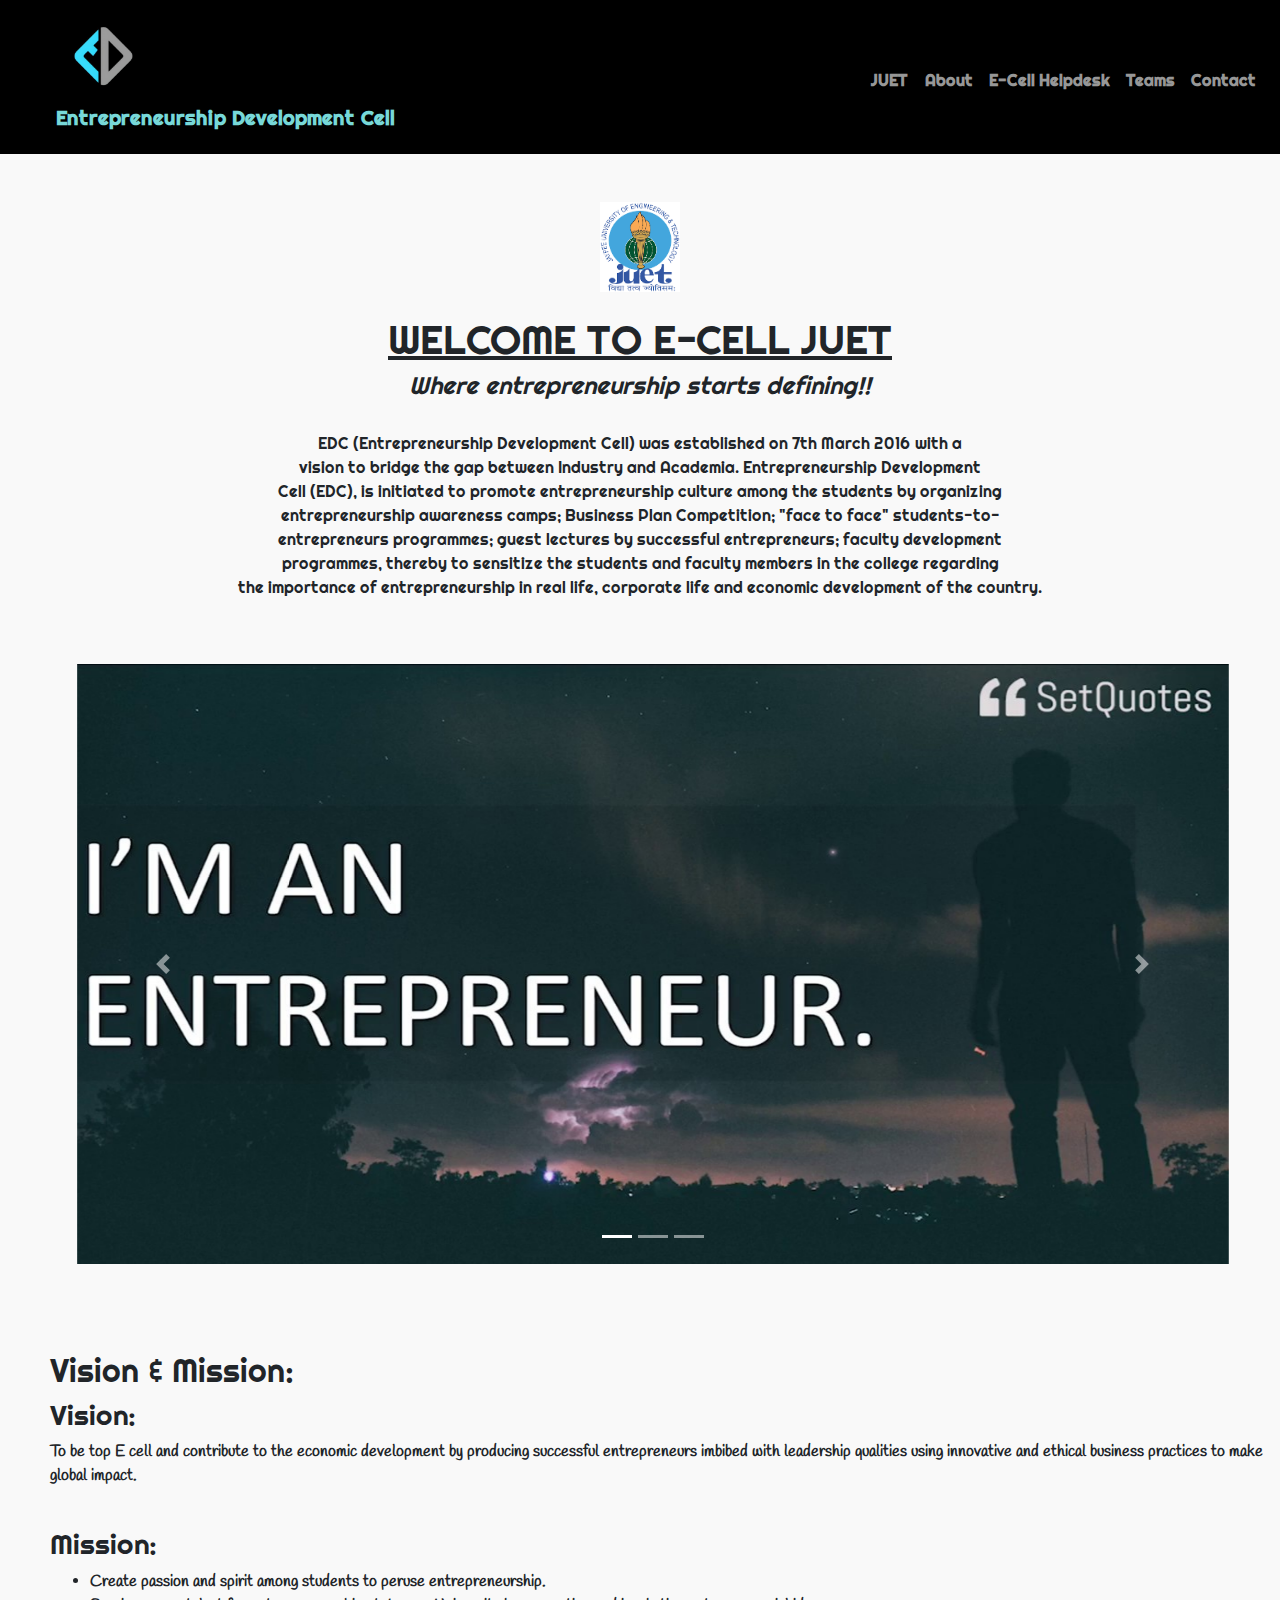
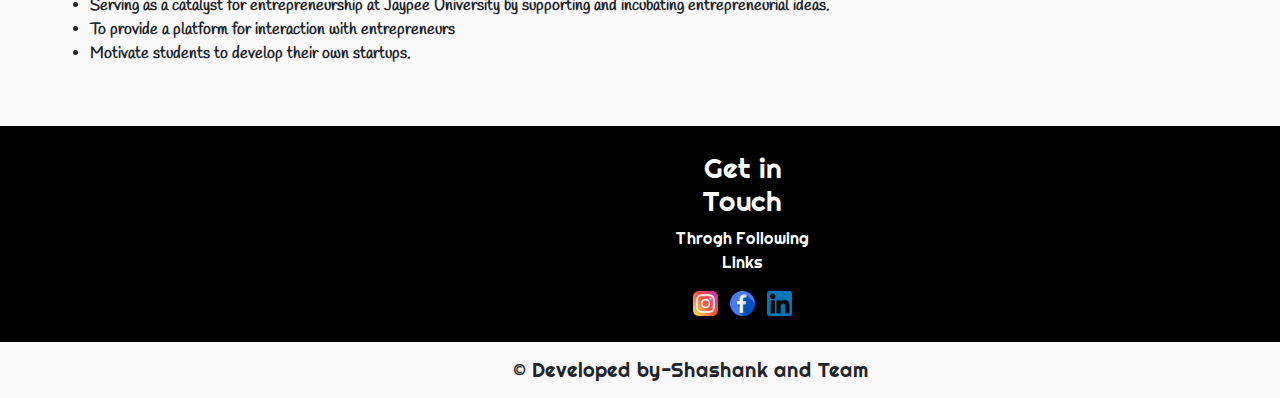
<file: index.html>
<!DOCTYPE html>
<html lang="en" dir="ltr">
  <head>
    <meta charset="utf-8">
    <title>EDC Juet</title>
  </head>
  <link rel="stylesheet" href="https://stackpath.bootstrapcdn.com/bootstrap/4.4.1/css/bootstrap.min.css" integrity="sha384-Vkoo8x4CGsO3+Hhxv8T/Q5PaXtkKtu6ug5TOeNV6gBiFeWPGFN9MuhOf23Q9Ifjh" crossorigin="anonymous">
  <link rel="stylesheet" href="css/style.css">
  <link href="https://fonts.googleapis.com/css2?family=Righteous&display=swap" rel="stylesheet">
  <link href="https://fonts.googleapis.com/css2?family=Handlee&display=swap" rel="stylesheet">
  <script src="https://code.jquery.com/jquery-3.4.1.slim.min.js" integrity="sha384-J6qa4849blE2+poT4WnyKhv5vZF5SrPo0iEjwBvKU7imGFAV0wwj1yYfoRSJoZ+n" crossorigin="anonymous"></script>
  <script src="https://cdn.jsdelivr.net/npm/popper.js@1.16.0/dist/umd/popper.min.js" integrity="sha384-Q6E9RHvbIyZFJoft+2mJbHaEWldlvI9IOYy5n3zV9zzTtmI3UksdQRVvoxMfooAo" crossorigin="anonymous"></script>
  <script src="https://stackpath.bootstrapcdn.com/bootstrap/4.4.1/js/bootstrap.min.js" integrity="sha384-wfSDF2E50Y2D1uUdj0O3uMBJnjuUD4Ih7YwaYd1iqfktj0Uod8GCExl3Og8ifwB6" crossorigin="anonymous"></script>
  <body>

    <section id="title">
      <nav class="navbar navbar-expand-lg navbar-custom">
    <a class="navbar-brand title" href=""><img src="images/EDC.png" height="30%" width="15%">
    <br><strong><p class="Entre-class">Entrepreneurship Development Cell</p> </strong>
</a>
     <button class="navbar-toggler ml-auto custom-toggler" type="button" data-toggle="collapse" data-target="#navbarSupportedContent" aria-controls="navbarSupportedContent" aria-expanded="false" aria-label="Toggle navigation">
    <span class="navbar-toggler-icon"></span>
  </button>

  <div class="collapse navbar-collapse" id="navbarSupportedContent">

    <ul class="navbar-nav ml-auto">

        <li class="nav-item">
          <strong>  <a class="nav-link" href="https://www.juet.ac.in/">JUET</a> </strong>
        </li>
        <li class="nav-item">
        <strong>    <a class="nav-link" href="about.html">About</a> </strong>
        </li>
        <li class="nav-item">
        <strong>    <a class="nav-link" href="help.html">E-Cell Helpdesk</a></strong>
        </li>
        <li class="nav-item">
      <strong>      <a class="nav-link" href="team.html">Teams</a></strong>
        </li>
        <li class="nav-item">
      <strong> <a class="nav-link" href="contact.html">Contact</a></strong>
        </li>
    </ul>
 </div>

</nav>
    </section>

    <br>
    <br>
    <div class="">

 <center><img src="images/juet.png" height="90px" width="80px" alt=""> </center> <br>
  <u>  <center> <h1>WELCOME TO E-CELL JUET</h1> </center> </u>
    <center> <i> <h4>Where entrepreneurship starts defining!!</h4> </i> </center> <br>
    <center> <p >EDC (Entrepreneurship Development Cell) was established on 7th March 2016 with a <br>vision to bridge the gap  between Industry and Academia.
      Entrepreneurship Development<br> Cell (EDC), is initiated to promote entrepreneurship culture  among the students by organizing <br>
       entrepreneurship awareness camps; Business Plan Competition; "face to face" students-to-<br>entrepreneurs programmes; guest lectures by
        successful entrepreneurs; faculty development <br>programmes, thereby to sensitize the students and faculty members in the college regarding<br>
        the importance of entrepreneurship in real life, corporate life and economic development of the country.</p></center>
</div>
<br>
<br>



<div class="px-wide">
    <div id="carouselExampleIndicators" class="carousel slide" data-ride="carousel">
  <ol class="carousel-indicators">
    <li data-target="#carouselExampleIndicators" data-slide-to="0" class="active"></li>
    <li data-target="#carouselExampleIndicators" data-slide-to="1" ></li>
    <li data-target="#carouselExampleIndicators" data-slide-to="2"></li>
  </ol>
  <div class="carousel-inner">
    <div class="carousel-item active">
      <img class="d-block w-100" src="images/iam.jpg" height="600px" width="50px" alt="First slide">
    </div>
    <div class="carousel-item">
      <img class="d-block w-100" src="images/image2.jpg" height="600px" width="50px" alt="Second slide">
    </div>
    <div class="carousel-item">
      <img class="d-block w-100" src="images/iam.jpg" height="600px" width="50px" alt="Third slide">
    </div>
  </div>
  <a class="carousel-control-prev" href="#carouselExampleIndicators" role="button" data-slide="prev">
    <span class="carousel-control-prev-icon" aria-hidden="true"></span>
    <span class="sr-only">Previous</span>
  </a>
  <a class="carousel-control-next" href="#carouselExampleIndicators" role="button" data-slide="next">
    <span class="carousel-control-next-icon" aria-hidden="true"></span>
    <span class="sr-only">Next</span>
  </a>
</div>
</div>


<br>
<br>

<div class="vision">

  <h2>Vision & Mission:</h2>
  <h3>Vision:</h3>
  <b><p class="vision-text"> To be top E cell and contribute to the economic development by producing successful entrepreneurs imbibed with leadership qualities using innovative and ethical business practices to make global impact.</p></b>
  <br>
  <h3>Mission:</h3>
  <ul type="bullet">
  <b> <li class="vision-text">Create passion and spirit among students to peruse entrepreneurship.</li>
    <li class="vision-text">Serving as a catalyst for entrepreneurship at Jaypee University by supporting and incubating entrepreneurial ideas.</li>
    <li class="vision-text">    To provide a platform for interaction with entrepreneurs</li>

    <li class="vision-text">Motivate students to develop their own startups.</li></b>
  </ul>

</div>


<section id="title">

  <div class="container-fluid">

    <div class="row">


    <nav class="navbar navbar-expand-lg navbar-custom2">
  <div class="col-lg col-sm">

  </div>
  <div class="col-lg col-sm">

  </div>
  <div class="col-lg col-sm">

  </div>
  <div class="col-lg-12 col-sm">

  </div>
  <div class="col-lg-6 col-sm-6">

  </div>
  

    <div class="col-lg-6 col-sm-6">
<h3 class="index-text">Get in Touch </h3>
        <p class="index-text">Throgh Following Links</p>

       <a href="https://www.instagram.com/edc_juet/"><img src="images/insta.png" height="25px" width="25px" alt="">  </a> &nbsp
       <a href="https://www.facebook.com/edcjuet/">  <img src="images/facebook.png" height="25px" width="25px" alt=""></a> &nbsp
       <a href="https://www.facebook.com/edcjuet/"> <img src="images/linkedin.png" height="25px" width="25px" alt=""> </a>

    </nav>
  </div>


  </div>
  </div>


</section>

<footer>
<p><h5 class="title1">&copy; Developed by-Shashank and Team</h5></p>

</footer>

  </body>
</html>


<!-- <strong><p>&copy; Shashank Srivastava</p></strong> -->
</file>
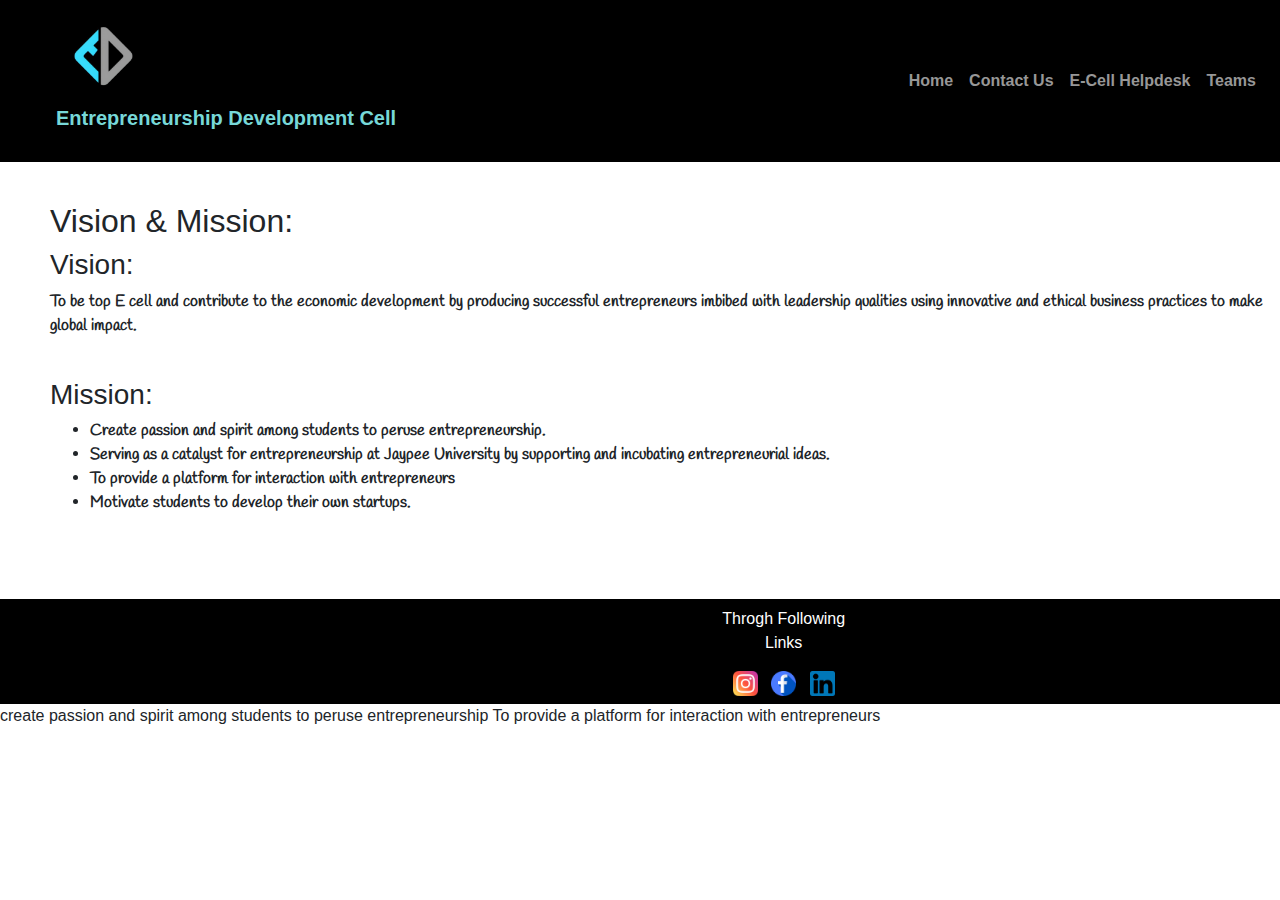
<file: about.html>
<!DOCTYPE html>
<html lang="en" dir="ltr">
  <head>
    <meta charset="utf-8">
    <title>Contact Us</title>
    <link rel="stylesheet" href="css/style.css">
    <link rel="stylesheet" href="https://stackpath.bootstrapcdn.com/bootstrap/4.4.1/css/bootstrap.min.css" integrity="sha384-Vkoo8x4CGsO3+Hhxv8T/Q5PaXtkKtu6ug5TOeNV6gBiFeWPGFN9MuhOf23Q9Ifjh" crossorigin="anonymous">

    <link href="https://fonts.googleapis.com/css2?family=Righteous&display=swap" rel="stylesheet">
    <link href="https://fonts.googleapis.com/css2?family=Handlee&display=swap" rel="stylesheet">
    <script src="https://code.jquery.com/jquery-3.4.1.slim.min.js" integrity="sha384-J6qa4849blE2+poT4WnyKhv5vZF5SrPo0iEjwBvKU7imGFAV0wwj1yYfoRSJoZ+n" crossorigin="anonymous"></script>
    <script src="https://cdn.jsdelivr.net/npm/popper.js@1.16.0/dist/umd/popper.min.js" integrity="sha384-Q6E9RHvbIyZFJoft+2mJbHaEWldlvI9IOYy5n3zV9zzTtmI3UksdQRVvoxMfooAo" crossorigin="anonymous"></script>
    <script src="https://stackpath.bootstrapcdn.com/bootstrap/4.4.1/js/bootstrap.min.js" integrity="sha384-wfSDF2E50Y2D1uUdj0O3uMBJnjuUD4Ih7YwaYd1iqfktj0Uod8GCExl3Og8ifwB6" crossorigin="anonymous"></script>
  </head>
  <body>

    <section id="title">
      <nav class="navbar navbar-expand-lg navbar-custom">
    <a class="navbar-brand title" href=""><img src="images/EDC.png" height="30%" width="15%">
    <br><strong><p class="Entre-class">Entrepreneurship Development Cell</p> </strong>
  </a>
  <button class="navbar-toggler ml-auto custom-toggler" type="button" data-toggle="collapse" data-target="#navbarSupportedContent" aria-controls="navbarSupportedContent" aria-expanded="false" aria-label="Toggle navigation">
 <span class="navbar-toggler-icon"></span>
</button>
  <div class="collapse navbar-collapse" id="navbarSupportedContent">
    <ul class="navbar-nav ml-auto">

        <li class="nav-item">
          <strong>  <a class="nav-link" href="index.html">Home</a> </strong>
        </li>
        <li class="nav-item">
        <strong>  <a class="nav-link" href="contact.html">Contact Us</a> </strong>
        </li>
        <li class="nav-item">
        <strong>    <a class="nav-link" href="help.html">E-Cell Helpdesk</a></strong>
        </li>
        <li class="nav-item">
      <strong>      <a class="nav-link" href="team.html">Teams</a></strong>
        </li>
    </ul>
  </div>
  </nav>
    </section>


    <div class="vision">

      <h2>Vision & Mission:</h2>
      <h3>Vision:</h3>
    <b><p class="vision-text"> To be top E cell and contribute to the economic development by producing successful entrepreneurs imbibed with leadership qualities using innovative and ethical business practices to make global impact.</p></b>
    <br>
    <h3>Mission:</h3>
    <ul type="bullet">
    <b> <li class="vision-text">Create passion and spirit among students to peruse entrepreneurship.</li>
      <li class="vision-text">Serving as a catalyst for entrepreneurship at Jaypee University by supporting and incubating entrepreneurial ideas.</li>
      <li class="vision-text">    To provide a platform for interaction with entrepreneurs</li>

      <li class="vision-text">Motivate students to develop their own startups.</li></b>
    </ul>

    </div>

    <br>
    <section id="title">
      <div class="container-fluid">

        <div class="row">


        <nav class="navbar navbar-expand-lg navbar-custom2">
      <div class="col-lg col-sm">

      </div>
      <div class="col-lg col-sm">

      </div>
      <div class="col-lg-12 col-sm">

      </div>
      <div class="col-lg-12 col-sm">

      </div>

        <div class="col-lg-6 col-sm-12">

            <p class="index-text">Throgh Following Links</p>

           <a href="https://www.instagram.com/edc_juet/"><img src="images/insta.png" height="25px" width="25px" alt="">  </a> &nbsp
           <a href="https://www.facebook.com/edcjuet/">  <img src="images/facebook.png" height="25px" width="25px" alt=""></a> &nbsp
           <a href="https://www.facebook.com/edcjuet/"> <img src="images/linkedin.png" height="25px" width="25px" alt=""> </a>

        </nav>
      </div>
      </div>
      </div>
    </section>


      </body>
    </html>








    create passion and spirit among students to peruse entrepreneurship
    To provide a platform for interaction with entrepreneurs
</file>
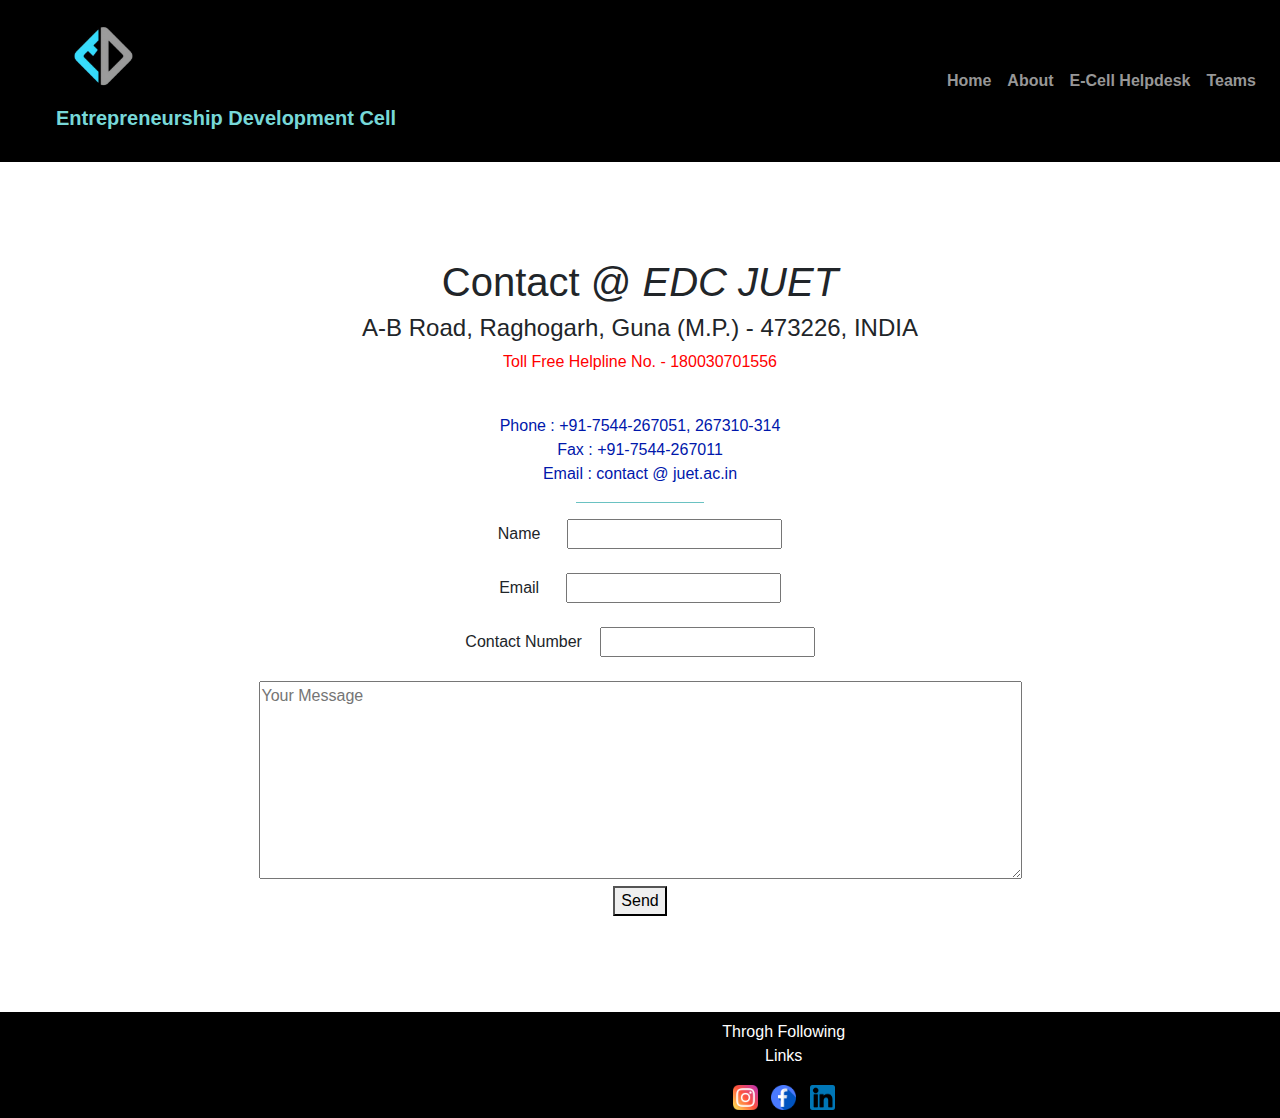
<file: contact.html>
<!DOCTYPE html>
<html lang="en" dir="ltr">
  <head>
    <meta charset="utf-8">
    <title>Contact Us</title>
    <link rel="stylesheet" href="css/style.css">
    <link rel="stylesheet" href="https://stackpath.bootstrapcdn.com/bootstrap/4.4.1/css/bootstrap.min.css" integrity="sha384-Vkoo8x4CGsO3+Hhxv8T/Q5PaXtkKtu6ug5TOeNV6gBiFeWPGFN9MuhOf23Q9Ifjh" crossorigin="anonymous">

    <link href="https://fonts.googleapis.com/css2?family=Righteous&display=swap" rel="stylesheet">
    <link href="https://fonts.googleapis.com/css2?family=Handlee&display=swap" rel="stylesheet">
    <script src="https://code.jquery.com/jquery-3.4.1.slim.min.js" integrity="sha384-J6qa4849blE2+poT4WnyKhv5vZF5SrPo0iEjwBvKU7imGFAV0wwj1yYfoRSJoZ+n" crossorigin="anonymous"></script>
    <script src="https://cdn.jsdelivr.net/npm/popper.js@1.16.0/dist/umd/popper.min.js" integrity="sha384-Q6E9RHvbIyZFJoft+2mJbHaEWldlvI9IOYy5n3zV9zzTtmI3UksdQRVvoxMfooAo" crossorigin="anonymous"></script>
    <script src="https://stackpath.bootstrapcdn.com/bootstrap/4.4.1/js/bootstrap.min.js" integrity="sha384-wfSDF2E50Y2D1uUdj0O3uMBJnjuUD4Ih7YwaYd1iqfktj0Uod8GCExl3Og8ifwB6" crossorigin="anonymous"></script>
  </head>
  <body>

    <section id="title">
      <nav class="navbar navbar-expand-lg navbar-custom">
    <a class="navbar-brand title" href=""><img src="images/EDC.png" height="30%" width="15%">
    <br><strong><p class="Entre-class">Entrepreneurship Development Cell</p> </strong>
  </a>
  <button class="navbar-toggler ml-auto custom-toggler" type="button" data-toggle="collapse" data-target="#navbarSupportedContent" aria-controls="navbarSupportedContent" aria-expanded="false" aria-label="Toggle navigation">
 <span class="navbar-toggler-icon"></span>
</button>
  <div class="collapse navbar-collapse" id="navbarSupportedContent">
    <ul class="navbar-nav ml-auto">

        <li class="nav-item">
          <strong>  <a class="nav-link" href="index.html">Home</a> </strong>
        </li>
        <li class="nav-item">
        <strong>    <a class="nav-link" href="about.html">About</a> </strong>
        </li>
        <li class="nav-item">
        <strong>    <a class="nav-link" href="help.html">E-Cell Helpdesk</a></strong>
        </li>
        <li class="nav-item">
      <strong>      <a class="nav-link" href="team.html">Teams</a></strong>
        </li>
    </ul>
  </div>
  </nav>
    </section>


    <br>
    <br>
    <br>
    <br>
    <center>
  <strong>  <h1>Contact @ <em> EDC JUET</em> </h1>
    <h3></h3>
      <h4 > A-B Road, Raghogarh, Guna (M.P.) - 473226, INDIA
</h4> </strong>

<p class="para">Toll Free Helpline No. - 180030701556</p><br>
<p class="contact">Phone :	+91-7544-267051, 267310-314 <br>
 	Fax :	+91-7544-267011<br>
 	Email :	contact @ juet.ac.in <br>
</p>
<hr>
<form class="" action="entrepreneurcelljuet@gmail.com,mailto:srivastava.xyz2@gmail.com" method="post">
  Name &nbsp &nbsp &nbsp<input type="text" name="" value=""> <br>
  <br>
  Email &nbsp &nbsp &nbsp<input type="email" name="" value=""><br>
<br>
  Contact Number &nbsp &nbsp<input type="text" name="" value=""><br>
<br>
  <textarea name="name" rows="8" cols="80" placeholder="Your Message"></textarea><br>
  <button type="submit" name="button">Send</button>
</form>
<br>
<br>
</center>
<br>
<br>


<section id="title">


<div class="container-fluid">

  <div class="row">


  <nav class="navbar navbar-expand-lg navbar-custom2">
<div class="col-lg col-sm">

</div>
<div class="col-lg col-sm">

</div>
<div class="col-lg-12 col-sm">

</div>
<div class="col-lg-12 col-sm">

</div>

  <div class="col-lg-6 col-sm-12">

      <p class="index-text">Throgh Following Links</p>

     <a href="https://www.instagram.com/edc_juet/"><img src="images/insta.png" height="25px" width="25px" alt="">  </a> &nbsp
     <a href="https://www.facebook.com/edcjuet/">  <img src="images/facebook.png" height="25px" width="25px" alt=""></a> &nbsp
     <a href="https://www.facebook.com/edcjuet/"> <img src="images/linkedin.png" height="25px" width="25px" alt=""> </a>

  </nav>
</div>
</div>
</div>

</section>

  </body>
</html>
</file>
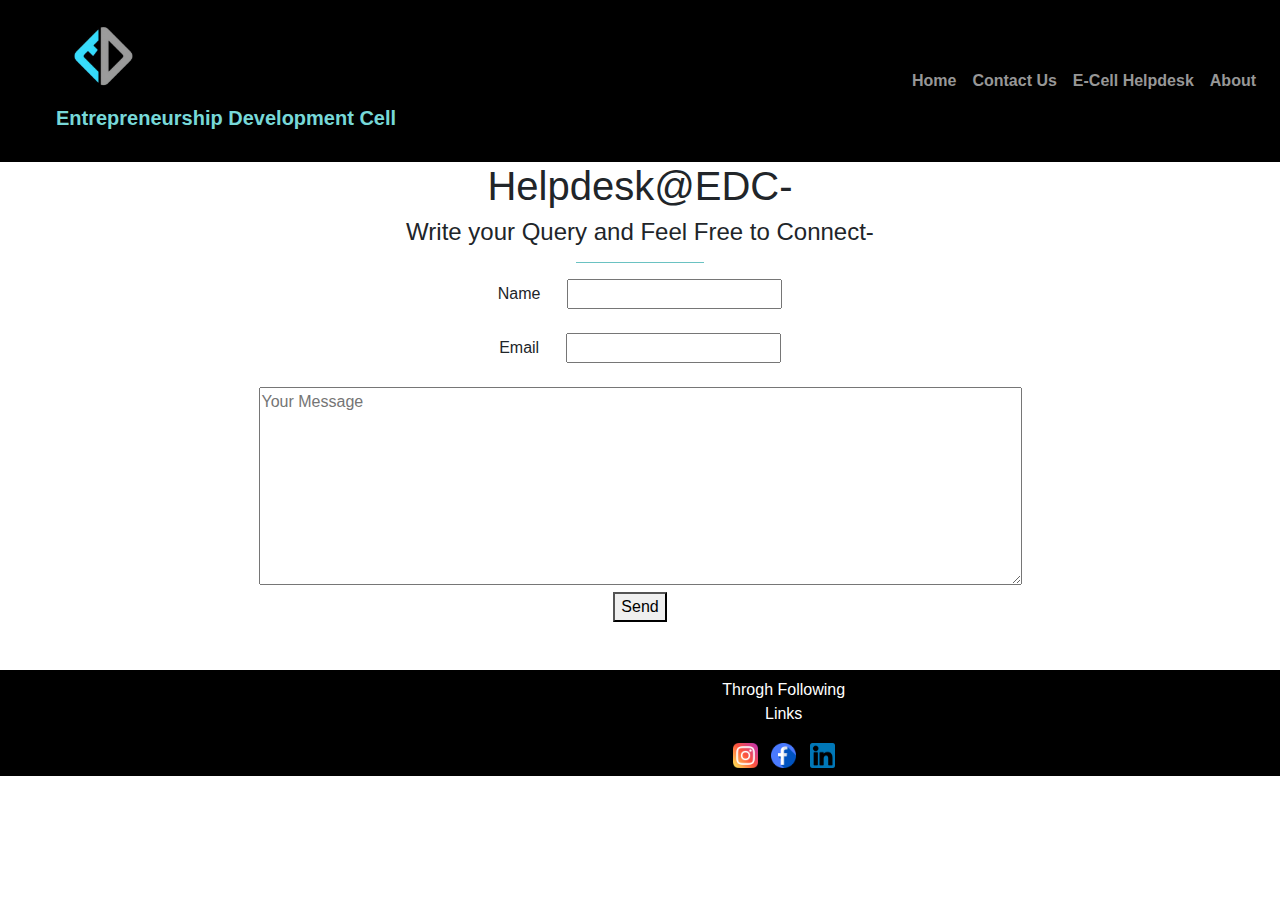
<file: help.html>
<!DOCTYPE html>
<html lang="en" dir="ltr">
  <head>
    <meta charset="utf-8">
    <title>Contact Us</title>
    <link rel="stylesheet" href="css/style.css">
    <link rel="stylesheet" href="https://stackpath.bootstrapcdn.com/bootstrap/4.4.1/css/bootstrap.min.css" integrity="sha384-Vkoo8x4CGsO3+Hhxv8T/Q5PaXtkKtu6ug5TOeNV6gBiFeWPGFN9MuhOf23Q9Ifjh" crossorigin="anonymous">

    <link href="https://fonts.googleapis.com/css2?family=Righteous&display=swap" rel="stylesheet">
    <link href="https://fonts.googleapis.com/css2?family=Handlee&display=swap" rel="stylesheet">
    <script src="https://code.jquery.com/jquery-3.4.1.slim.min.js" integrity="sha384-J6qa4849blE2+poT4WnyKhv5vZF5SrPo0iEjwBvKU7imGFAV0wwj1yYfoRSJoZ+n" crossorigin="anonymous"></script>
    <script src="https://cdn.jsdelivr.net/npm/popper.js@1.16.0/dist/umd/popper.min.js" integrity="sha384-Q6E9RHvbIyZFJoft+2mJbHaEWldlvI9IOYy5n3zV9zzTtmI3UksdQRVvoxMfooAo" crossorigin="anonymous"></script>
    <script src="https://stackpath.bootstrapcdn.com/bootstrap/4.4.1/js/bootstrap.min.js" integrity="sha384-wfSDF2E50Y2D1uUdj0O3uMBJnjuUD4Ih7YwaYd1iqfktj0Uod8GCExl3Og8ifwB6" crossorigin="anonymous"></script>
  </head>
  <body>

    <section id="title">
      <nav class="navbar navbar-expand-lg navbar-custom">
    <a class="navbar-brand title" href=""><img src="images/EDC.png" height="30%" width="15%">
    <br><strong><p class="Entre-class">Entrepreneurship Development Cell</p> </strong>
  </a>
  <button class="navbar-toggler ml-auto custom-toggler" type="button" data-toggle="collapse" data-target="#navbarSupportedContent" aria-controls="navbarSupportedContent" aria-expanded="false" aria-label="Toggle navigation">
 <span class="navbar-toggler-icon"></span>
</button>
  <div class="collapse navbar-collapse" id="navbarSupportedContent">
    <ul class="navbar-nav ml-auto">

        <li class="nav-item">
          <strong>  <a class="nav-link" href="index.html">Home</a> </strong>
        </li>
        <li class="nav-item">
        <strong>  <a class="nav-link" href="contact.html">Contact Us</a> </strong>
        </li>
        <li class="nav-item">
        <strong>    <a class="nav-link" href="help.html">E-Cell Helpdesk</a></strong>
        </li>
        <li class="nav-item">
      <strong>      <a class="nav-link" href="about.html">About</a></strong>
        </li>
    </ul>
  </div>
  </nav>
    </section>


<center>
<h1>Helpdesk@EDC-</h1>
<h4>Write your Query and Feel Free to Connect-</h4>




<hr>
<form class="" action="mailto:srivastava.xyz2@gmail.com,entrepreneurcelljuet@gmail.com" method="GET">
Name &nbsp &nbsp &nbsp<input type="text" name="" value=""> <br>
<br>
Email &nbsp &nbsp &nbsp<input type="email" name="" value=""><br>
<br>
<textarea name="name" rows="8" cols="80" placeholder="Your Message"></textarea><br>
<button type="submit" name="button"> Send</button>
</form>
<br>
<br>
</center>


    <section id="title">

      <div class="container-fluid">

        <div class="row">


        <nav class="navbar navbar-expand-lg navbar-custom2">
      <div class="col-lg col-sm">

      </div>
      <div class="col-lg col-sm">

      </div>
      <div class="col-lg-12 col-sm">

      </div>
      <div class="col-lg-12 col-sm">

      </div>

        <div class="col-lg-6 col-sm-12">

            <p class="index-text">Throgh Following Links</p>

           <a href="https://www.instagram.com/edc_juet/"><img src="images/insta.png" height="25px" width="25px" alt="">  </a> &nbsp
           <a href="https://www.facebook.com/edcjuet/">  <img src="images/facebook.png" height="25px" width="25px" alt=""></a> &nbsp
           <a href="https://www.facebook.com/edcjuet/"> <img src="images/linkedin.png" height="25px" width="25px" alt=""> </a>

        </nav>
      </div>
      </div>


          </body>
        </html>
</file>
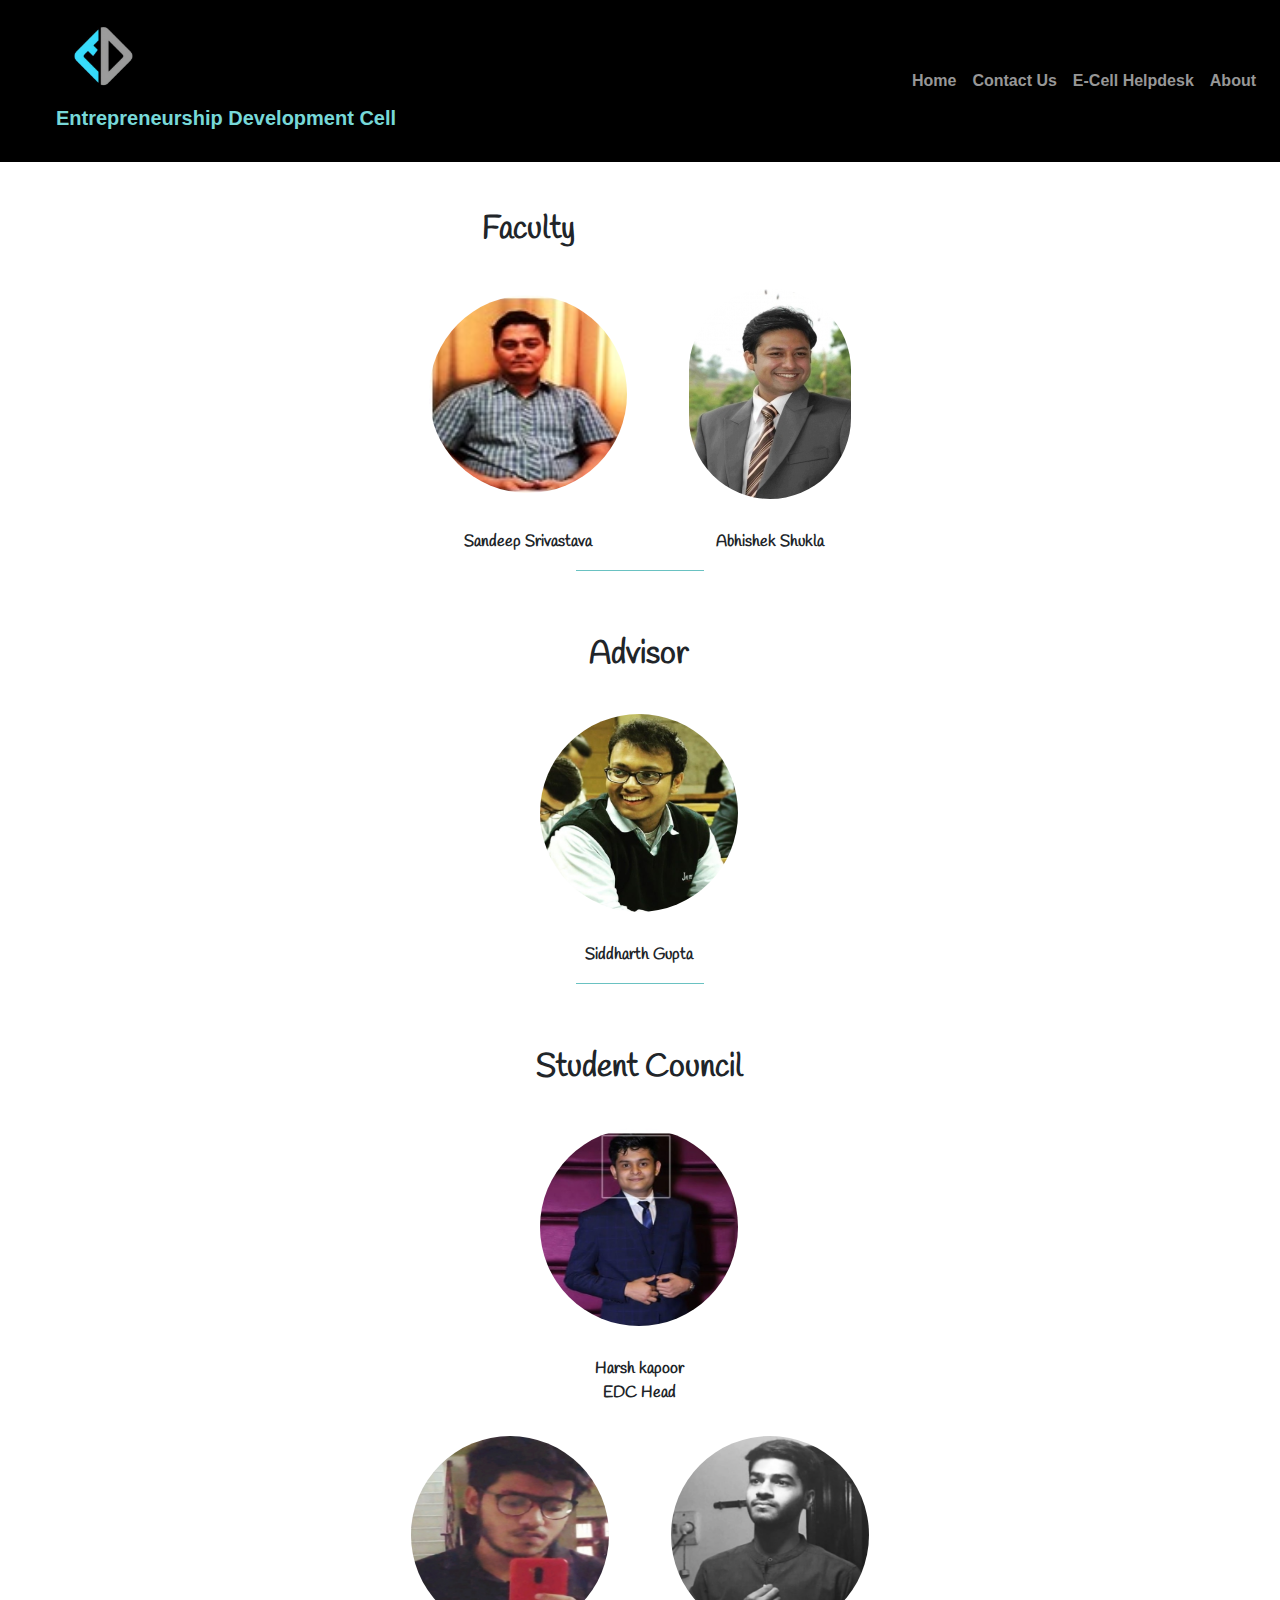
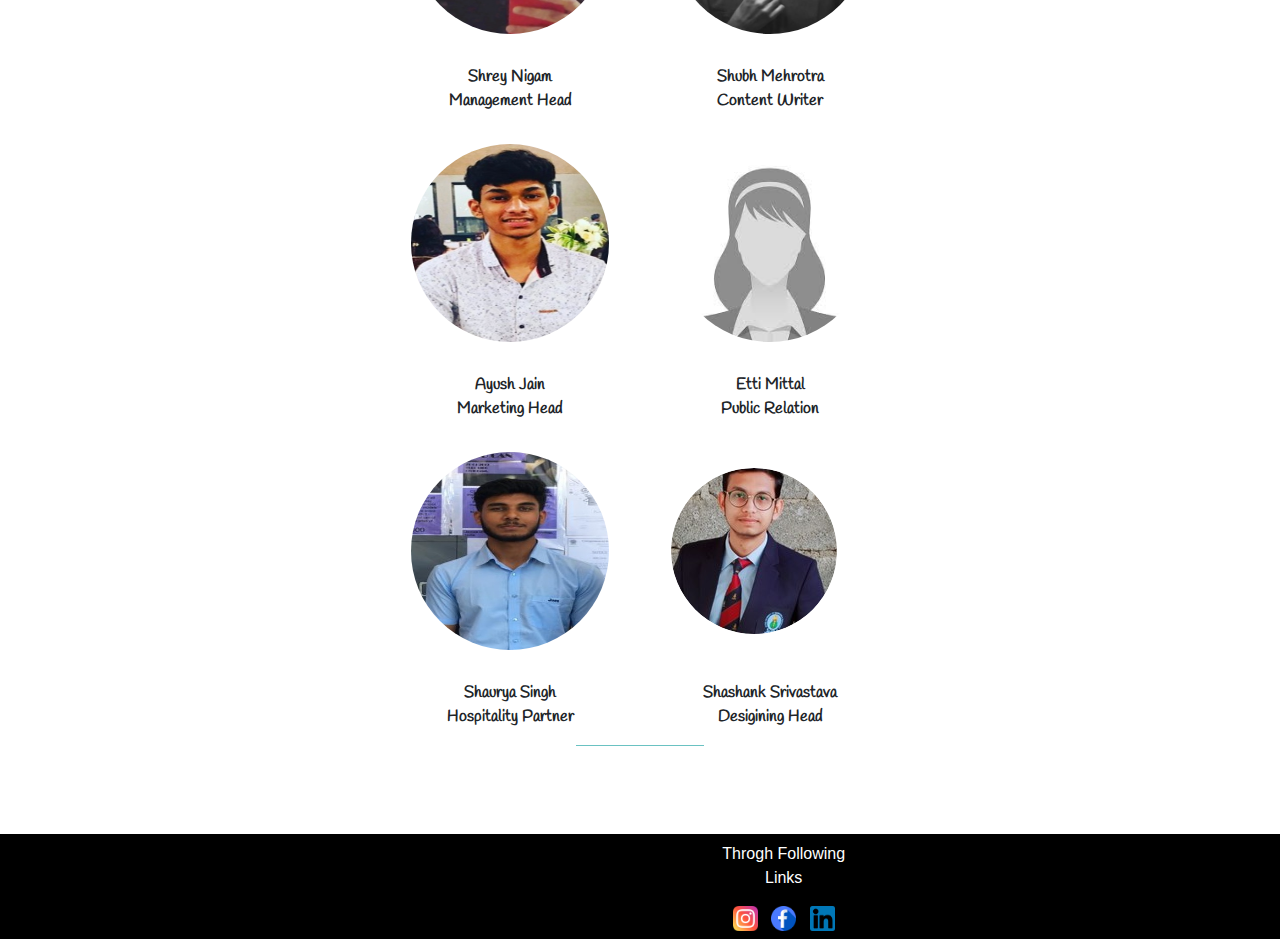
<file: team.html>
<!DOCTYPE html>
<html lang="en" dir="ltr">
  <head>
    <meta charset="utf-8">
    <title>Contact Us</title>
    <link rel="stylesheet" href="css/style.css">
    <link rel="stylesheet" href="https://stackpath.bootstrapcdn.com/bootstrap/4.4.1/css/bootstrap.min.css" integrity="sha384-Vkoo8x4CGsO3+Hhxv8T/Q5PaXtkKtu6ug5TOeNV6gBiFeWPGFN9MuhOf23Q9Ifjh" crossorigin="anonymous">

    <link href="https://fonts.googleapis.com/css2?family=Righteous&display=swap" rel="stylesheet">
    <link href="https://fonts.googleapis.com/css2?family=Handlee&display=swap" rel="stylesheet">
    <script src="https://code.jquery.com/jquery-3.4.1.slim.min.js" integrity="sha384-J6qa4849blE2+poT4WnyKhv5vZF5SrPo0iEjwBvKU7imGFAV0wwj1yYfoRSJoZ+n" crossorigin="anonymous"></script>
    <script src="https://cdn.jsdelivr.net/npm/popper.js@1.16.0/dist/umd/popper.min.js" integrity="sha384-Q6E9RHvbIyZFJoft+2mJbHaEWldlvI9IOYy5n3zV9zzTtmI3UksdQRVvoxMfooAo" crossorigin="anonymous"></script>
    <script src="https://stackpath.bootstrapcdn.com/bootstrap/4.4.1/js/bootstrap.min.js" integrity="sha384-wfSDF2E50Y2D1uUdj0O3uMBJnjuUD4Ih7YwaYd1iqfktj0Uod8GCExl3Og8ifwB6" crossorigin="anonymous"></script>
  </head>
  <body>

    <section id="title">
      <nav class="navbar navbar-expand-lg navbar-custom">
    <a class="navbar-brand title" href=""><img src="images/EDC.png" height="30%" width="15%">
    <br><strong><p class="Entre-class">Entrepreneurship Development Cell</p> </strong>
  </a>
  <button class="navbar-toggler ml-auto custom-toggler" type="button" data-toggle="collapse" data-target="#navbarSupportedContent" aria-controls="navbarSupportedContent" aria-expanded="false" aria-label="Toggle navigation">
 <span class="navbar-toggler-icon"></span>
</button>
  <div class="collapse navbar-collapse" id="navbarSupportedContent">
    <ul class="navbar-nav ml-auto">

        <li class="nav-item">
          <strong>  <a class="nav-link" href="index.html">Home</a> </strong>
        </li>
        <li class="nav-item">
        <strong>  <a class="nav-link" href="contact.html">Contact Us</a> </strong>
        </li>
        <li class="nav-item">
        <strong>    <a class="nav-link" href="help.html">E-Cell Helpdesk</a></strong>
        </li>
        <li class="nav-item">
      <strong>      <a class="nav-link" href="about.html">About</a></strong>
        </li>
    </ul>
  </div>
  </nav>
    </section>
<br>
<br>

<center>
<table class="team">

  <tr class="team-image">
    <td><h2 class="vision-text"><strong>Faculty</strong></h2></td>
    <td></td>
  </tr>
<tr>
  <td class="team-space1"><img class="sandeep" src="images/sandeep.jpg" alt="" height="200px" width="200px"></td>
  <td class="team-space1"><img class="abhishek" src="images/abhishek.jpg" alt=""></td>
</tr>
<tr class="team-image">
  <td class="team-space2 vision-text"><b>Sandeep Srivastava</b></td>
  <td class="team-space2 vision-text"><b>Abhishek Shukla</b></td>
</tr>
</table>
<hr>


<br>
<br>

<table class="team">

  <tr class="team-image">
    <td><h2 class="vision-text"><strong>Advisor</strong></h2></td>
    <td></td>
  </tr>
<tr>
  <td class="team-space1"><img class="sandeep" src="images/sid.jpg" alt="" height="200px" width="200px"></td>
</tr>
<tr class="team-image">
  <td class="team-space2 vision-text"><b>Siddharth Gupta</b></td>
</tr>
</table>
<hr>
<br>
<br>
<table class="team">

  <tr class="team-image">
    <td><h2 class="vision-text"><strong>Student Council</strong></h2></td>
    <td></td>
  </tr>

<tr>
  <td class="team-space1"><img class="sandeep" src="images/harsh.jpg" alt="" height="200px" width="200px"></td>

</tr>
<tr class="team-image">
  <td class="team-space2 vision-text"><b>Harsh kapoor <br> EDC Head</b></td>

</tr>
</table>

<table class="team">
<tr>
  <td class="team-space1"><img class="abhishek" src="images/shrey.jpg" alt="" height="200px" width="200px"></td>
  <td class="team-space1"><img class="abhishek" src="images/shubh.jpg" alt="" height="200px" width="200px"></td>
</tr>

<tr class="team-image">
  <td class="team-space2 vision-text"><b>Shrey Nigam <br> Management Head</b></td>
  <td class="team-space2 vision-text"><b>Shubh Mehrotra<br> Content Writer</b></td>
</tr>

<tr>
  <td class="team-space1"><img class="abhishek" src="images/ayush.jpg" alt="" height="200px" width="200px"></td>
  <td class="team-space1"><img class="abhishek" src="images/etti.jpg" alt="" height="200px" width="200px"></td>

</tr>

<tr class="team-image">
  <td class="team-space2 vision-text"><b>Ayush Jain<br>Marketing Head</b></td>
  <td class="team-space2 vision-text"><b>Etti Mittal<br>Public Relation</b></td>

</tr>
<tr>
  <td class="team-space1"><img class="abhishek" src="images/shaurya.jpg" alt="" height="200px" width="200px"></td>

  <td class="team-space1"><img class="abhishek" src="images/shashank.png" alt=""></td>

</tr>

<tr class="team-image">
  <td class="team-space2 vision-text"><b>Shaurya Singh <br> Hospitality Partner</b></td>

  <td class="team-space2 vision-text"><b>Shashank Srivastava<br>Desigining Head</b></td>

</tr>

</table>
<hr>
</center>

<br><br><br>


<section id="title">

  <div class="container-fluid">

    <div class="row">


    <nav class="navbar navbar-expand-lg navbar-custom2">
  <div class="col-lg col-sm">

  </div>
  <div class="col-lg col-sm">

  </div>
  <div class="col-lg-12 col-sm">

  </div>
  <div class="col-lg-12 col-sm">

  </div>

    <div class="col-lg-6 col-sm-12">

        <p class="index-text">Throgh Following Links</p>

       <a href="https://www.instagram.com/edc_juet/"><img src="images/insta.png" height="25px" width="25px" alt="">  </a> &nbsp
       <a href="https://www.facebook.com/edcjuet/">  <img src="images/facebook.png" height="25px" width="25px" alt=""></a> &nbsp
       <a href="https://www.facebook.com/edcjuet/"> <img src="images/linkedin.png" height="25px" width="25px" alt=""> </a>

    </nav>
  </div>
  </div>
  </div>

      </body>
    </html>
</file>
<file: css/style.css>
body{
  margin:0px;
  padding: 0px;
  background-color: #f9f9f9;
  font-family: 'Righteous', cursive;
}

.contact{
  color:#0017ab;
}

.cell{
  color: #77d8d8;
}

.container-fluid{
  background-color: black;

}
.carousel-inner{
  width:100%;
  max-height: 800px;
}
.custom-toggler.navbar-toggler {
            border-color: white;
        }
        .custom-toggler .navbar-toggler-icon {
                 background-image: url(
     "data:image/svg+xml;charset=utf8,%3Csvg viewBox='0 0 32 32' xmlns='http://www.w3.org/2000/svg'%3E%3Cpath stroke='rgba(255,255,255, 0.8)' stroke-width='2' stroke-linecap='round' stroke-miterlimit='10' d='M4 8h24M4 16h24M4 24h24'/%3E%3C/svg%3E");
             }
hr{
  display: block;
  width: 10%;
  height: 20px;
  background-color:#77d8d8;


}
.Entre-class{
  color: #77d8d8;
}

.images{
  background-color: #000000;
}
.index-text{
  color: white;

}
.links{
  color:white;
  font-size: 20px;
}
.navbar-custom{
  background-color: black;
  padding-bottom: 0px;

}

.navbar-custom2{
  background-color: black;
  padding: 2%;
  text-align: center;
}

.nav-link{
  color:#979797;
}
.nav-link:hover{
  color: white;
}
.para{
  color:red;
}

.px-wide{
  width: 90%;
  height: 2%;
  margin-left: 6% ;

}
.row{

}
.text{
  color:#77d8d8;
}
.top{
  background-color: #035aa6;
  margin: 0px 0px 0px 0px;
  height: 50px;
}
.team-image{
    padding-top: 50px;
    padding-right: 15px;
    text-align: center;
    padding-left: 15px;
    margin: 60px auto 10px;

}

.team-space1{
  padding: 30px;
}

.team-space2{
  padding: 0px;
}
.sandeep{
  border: 1px solid white;
  border-radius: 110px;
}
.abhishek{
  border: 1px solid white;
  border-radius: 200px;
}
.bottom{
  margin: 20px 0px 0px 0px;
  background-color: #035aa6;
  height: 50px;
}
.title{
  padding-left: 40px;
}
.title1{
  padding-left: 100px;
  text-align: center;
}
.vision{
margin: 40px 0px 20px 50px;
margin-bottom: 60px;
}
.vision-text{
  font-family: 'Handlee', cursive;
}
</file>
